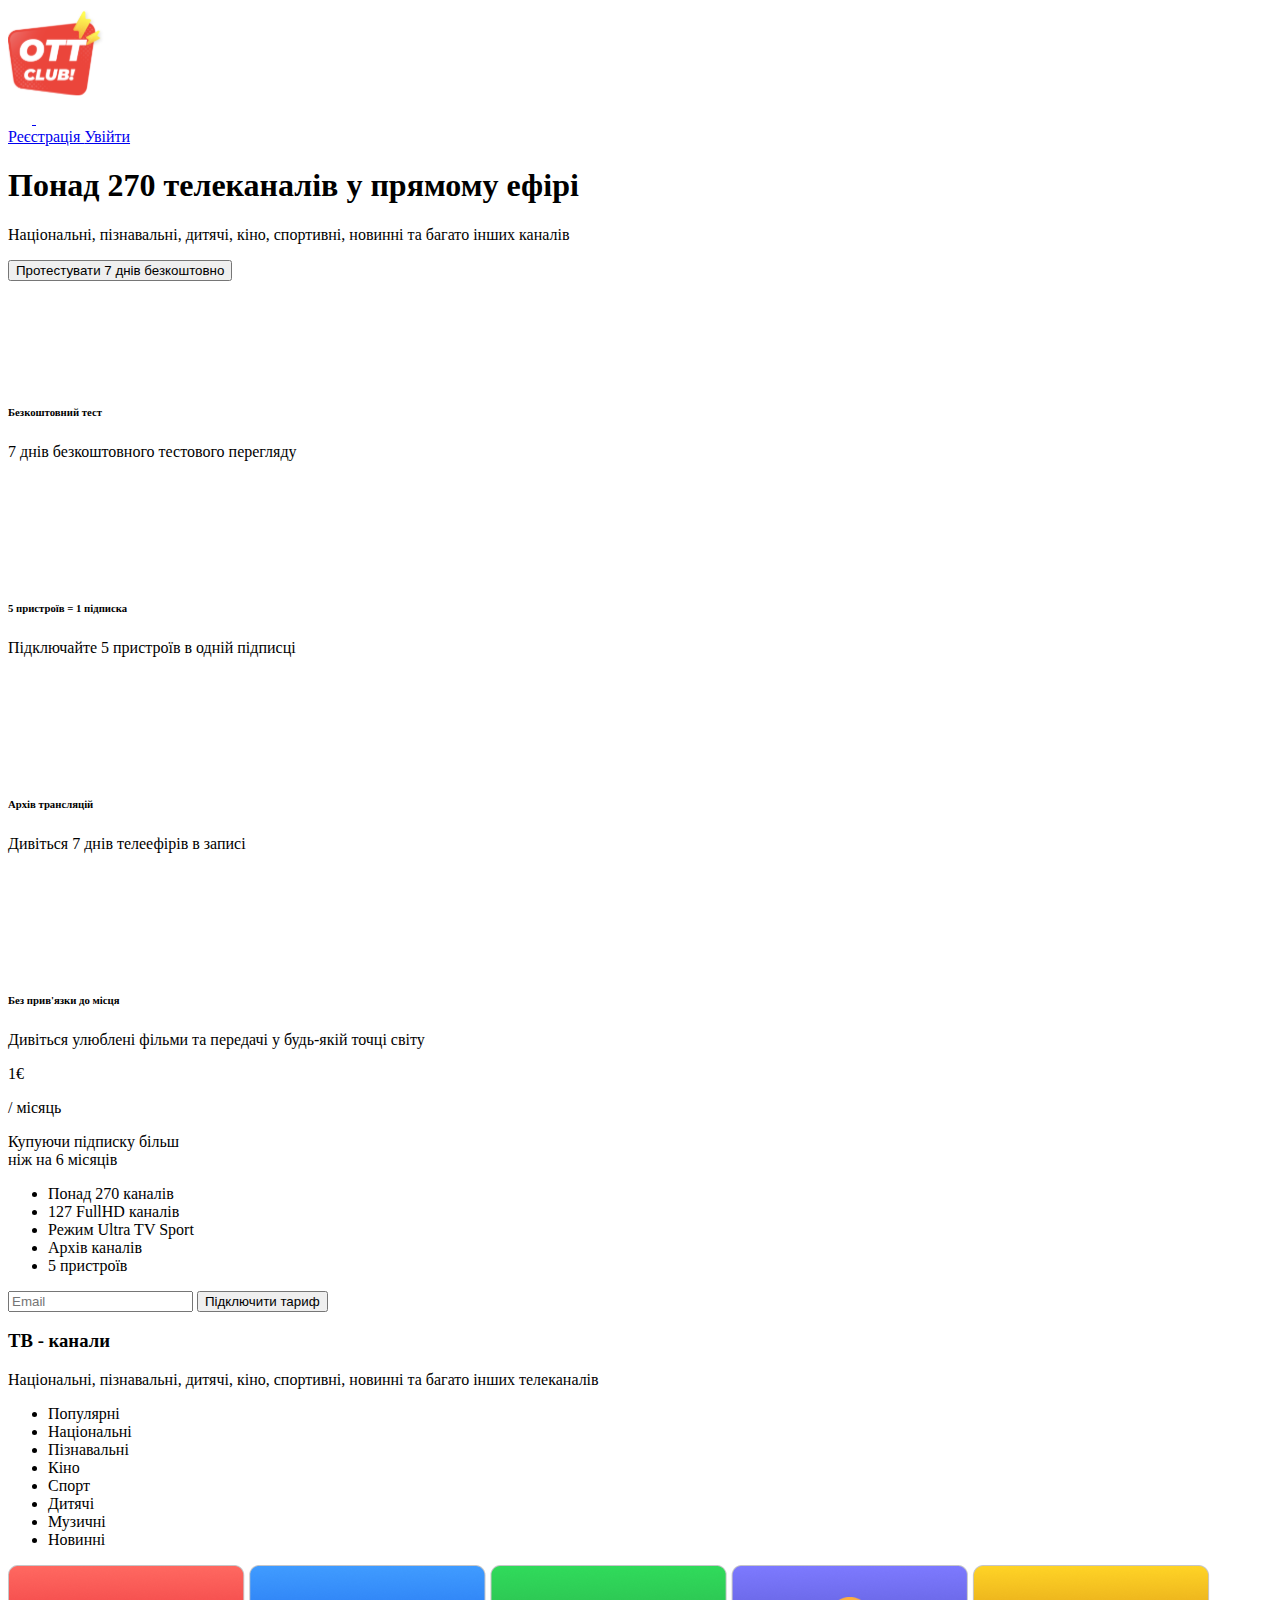
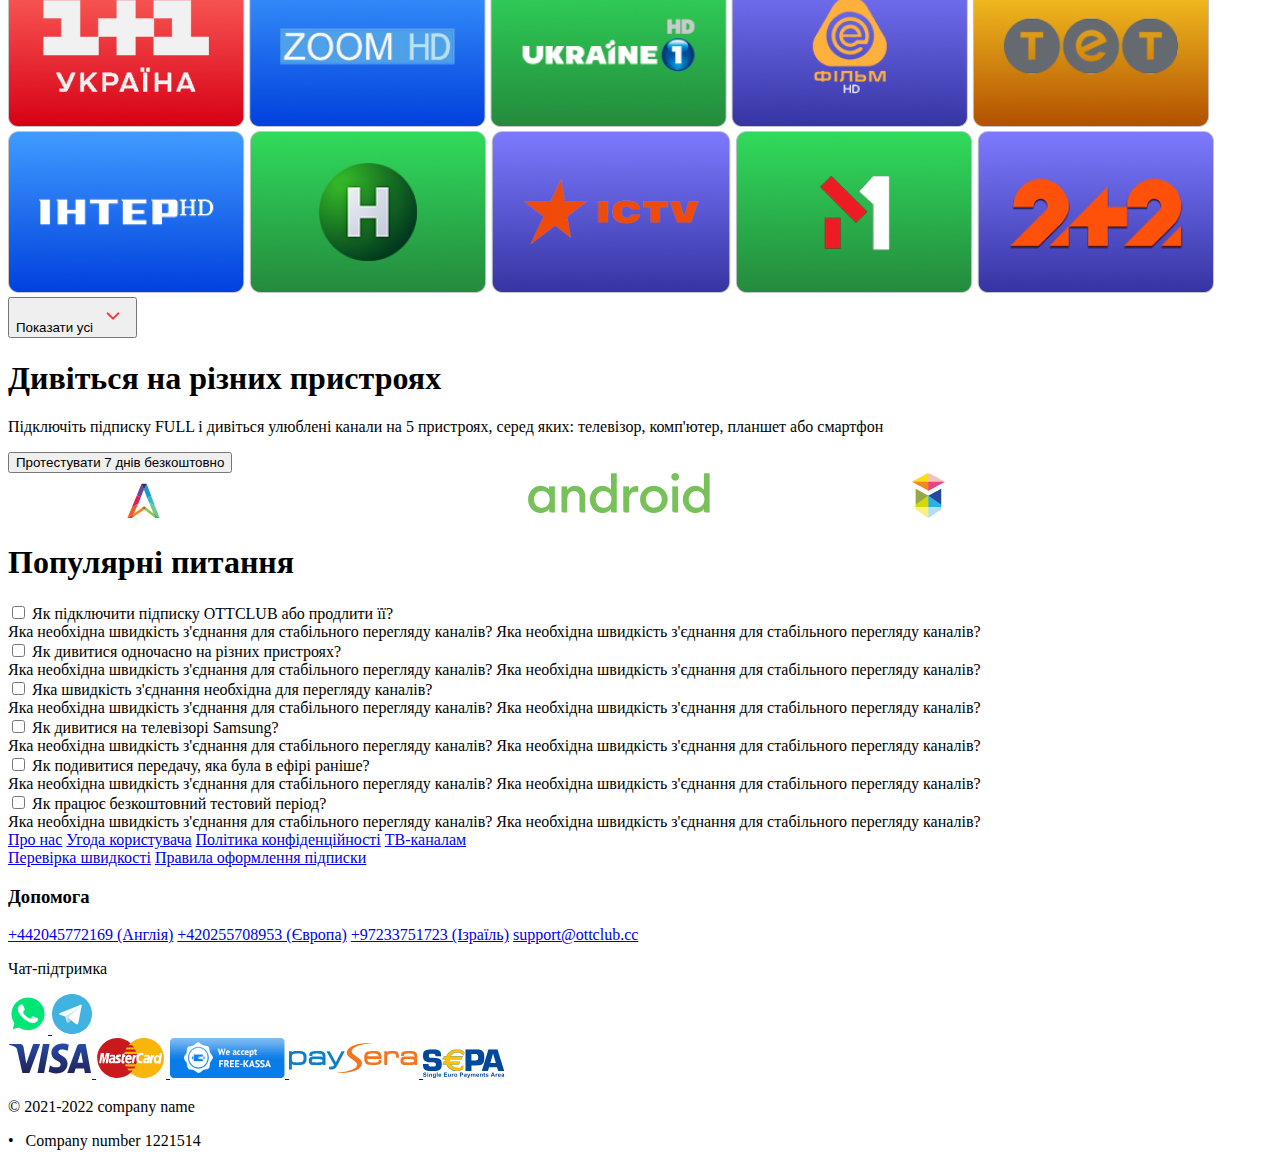
<file: src/index.html>
<!DOCTYPE html>
<html lang="en" class="page">
  <head>
    <meta charset="UTF-8">
    <meta name="viewport" content="width=device-width, initial-scale=1.0">
    <title>OTT Club</title>
    <link rel="preconnect" href="https://fonts.googleapis.com">
    <link rel="preconnect" href="https://fonts.gstatic.com">
    <link href="https://fonts.googleapis.com/css2?family=Inter:wght@400;500;600&display=swap" rel="stylesheet">
    <link rel="stylesheet" href="./styles/main.scss">
    <link rel="icon" href="./images/header/favicon.svg">
    <script src="scripts/main.js" defer></script>
  </head>
  <body class="page__body">
    <header class="header">
      <div class="page__container">
        <div class="header__content">
          <a href="#" class="header__logo">
            <img
              src="./images/header/favicon.svg"
              alt="logo"
              class="header__logo"
            >
          </a>

          <nav class="header__nav">
            <div class="header__social">
              <a href="#" class="header__social--icon link">
                <img src="./images/header/facebook.svg" alt="facebook" >
              </a>

              <a href="#" class="header__social--icon link">
                <img src="./images/header/telegram.svg" alt="facebook" >
              </a>
            </div>

            <a href="#register" class="header__nav--link header__nav--link--mobile link">
              Реєстрація
            </a>

            <a href="#auth" class="header__nav--link link">
              Увійти
            </a>
          </nav>
        </div>
      </div>

      <div class="page__bunner--1">
        <div class="page__container">
          <div class="bunner">
            <div class="bunner__content">
              <h1 class="bunner__title">
                Понад 270 телеканалів у прямому ефірі
              </h1>

              <p class="bunner__subtitle">
                Національні, пізнавальні, дитячі, кіно, спортивні, новинні та багато інших каналів
              </p>

              <button class="button">
                Протестувати 7 днів безкоштовно
              </button>
            </div>
          </div>
        </div>
      </div>

      <div class="page__container">
        <div class="advantages">
          <div class="advantages__item">
            <img
              src="./images/advantages/adv1.svg"
              alt="prize"
              class="advantages__img"
            >
            <h6 class="advantages__title">
              Безкоштовний тест
            </h6>

            <p class="advantages__subtitle">
              7 днів безкоштовного тестового перегляду
            </p>
          </div>

          <div class="advantages__item">
            <img
              src="./images/advantages/adv2.svg"
              alt="gadets"
              class="advantages__img"
            >
            <h6 class="advantages__title">
              5 пристроїв = 1 підписка
            </h6>

            <p class="advantages__subtitle">
              Підключайте 5 пристроїв в одній підписці
            </p>
          </div>

          <div class="advantages__item">
            <img
              src="./images/advantages/adv3.svg"
              alt="radio"
              class="advantages__img"
            >
            <h6 class="advantages__title">
              Архів трансляцій
            </h6>

            <p class="advantages__subtitle">
              Дивіться 7 днів телеефірів в записі
            </p>
          </div>

          <div class="advantages__item">
            <img
              src="./images/advantages/adv4.svg"
              alt="earth"
              class="advantages__img"
            >
            <h6 class="advantages__title">
              Без прив'язки до місця
            </h6>

            <p class="advantages__subtitle">
              Дивіться улюблені фільми та передачі у будь-якій точці світу
            </p>
          </div>
        </div>
      </div>
    </header>

    <main class="main">
      <div class="page__container">
        <div class="pricing">
          <div class="pricing__info">
            <div class="pricing__info--block">
              <p class="pricing__price">
                1€
              </p>
              <p class="pricing__per-month">
                / місяць
              </p>
              <p class="pricing__condition">
                Купуючи підписку більш <br> ніж на 6 місяців
              </p>
            </div>
            <div class="pricing__info--block">
              <ul class="pricing__list">
                <li class="pricing__list--item">
                  Понад 270 каналів
                </li>

                <li class="pricing__list--item">
                  127 FullHD каналів
                </li>

                <li class="pricing__list--item">
                  Режим Ultra TV Sport
                </li>

                <li class="pricing__list--item">
                  Архів каналів
                </li>

                <li class="pricing__list--item">
                  5 пристроїв
                </li>
              </ul>
            </div>
          </div>

          <form class="pricing__form">
            <input
              type="email"
              class="pricing__input"
              placeholder="Email"
            >
            <button type="submit" class="pricing__button">
              Підключити тариф
            </button>
          </form>
        </div>
      </div>

      <div class="page__container">
        <div class="TV-channels">
          <h3 class="TV-channels__title">ТВ - канали</h3>
          <p class="TV-channels__subtitle">Національні, пізнавальні, дитячі, кіно, спортивні, новинні та багато інших телеканалів</p>

          <ul class="TV-channels__categories">
            <li class="TV-channels__categories--item TV-channels__categories--item--checked">Популярні</li>
            <li class="TV-channels__categories--item">Національні</li>
            <li class="TV-channels__categories--item">Пізнавальні</li>
            <li class="TV-channels__categories--item">Кіно</li>
            <li class="TV-channels__categories--item">Спорт</li>
            <li class="TV-channels__categories--item">Дитячі</li>
            <li class="TV-channels__categories--item">Музичні</li>
            <li class="TV-channels__categories--item">Новинні</li>
          </ul>

          <div class="TV-channels__gallery">
            <img
              class="TV-channels__gallery--img"
              src="./images/channels/TV card.png"
              alt="1+1"
            >
            <img
              class="TV-channels__gallery--img"
              src="./images/channels/TV card (1).png"
              alt="zoom"
            >
            <img
              class="TV-channels__gallery--img"
              src="./images/channels/TV card (2).png"
              alt="ukraine"
            >
            <img
              class="TV-channels__gallery--img"
              src="./images/channels/TV card (3).png"
              alt="фільм"
            >
            <img
              class="TV-channels__gallery--img"
              src="./images/channels/TV card (4).png"
              alt="Inter"
            >
            <img
              class="TV-channels__gallery--img"
              src="./images/channels/TV card (5).png"
              alt="Новий"
            >
            <img
              class="TV-channels__gallery--img mobile"
              src="./images/channels/TV card (6).png"
              alt="ICTV"
            >
            <img
              class="TV-channels__gallery--img mobile"
              src="./images/channels/TV card (7).png"
              alt="M1"
            >
            <img
              class="TV-channels__gallery--img tablet mobile"
              src="./images/channels/TV card (8).png"
              alt="ТЕТ"
            >
            <img
              class="TV-channels__gallery--img tablet mobile"
              src="./images/channels/TV card (9).png"
              alt="2+2"
            >
          </div>

          <button class="TV-channels__button">
            Показати усі

            <img src="./images/channels/arrow.svg" alt="arrow down">
          </button>
        </div>
      </div>

      <div class="page__bunner--2">
        <div class="page__container">
          <div class="bunner bunner--2">
            <div class="bunner__content">
              <h1 class="bunner__title bunner__title--2">
                Дивіться на різних пристроях
              </h1>

              <p class="bunner__subtitle bunner__subtitle--2">
                Підключіть підписку FULL і дивіться улюблені канали на 5 пристроях, серед яких: телевізор, комп'ютер, планшет або смартфон
              </p>

              <button class="button">
                Протестувати 7 днів безкоштовно
              </button>
            </div>
          </div>
        </div>
      </div>

      <div class="page__container">
        <div class="bunner__cards">
          <img
            class="bunner__cards--img"
            src="./images/tv-cards/LG.svg"
            alt="LG"
          >
          <img
            class="bunner__cards--img"
            src="./images/tv-cards/iOS.png"
            alt="IOS"
          >
          <img
            class="bunner__cards--img"
            src="./images/tv-cards/Android.png"
            alt="Android"
          >
          <img
            class="bunner__cards--img"
            src="./images/tv-cards/Samsung.png"
            alt="Samsung"
          >
        </div>
      </div>

      <div class="page__container">
        <div class="accordion">
          <h1 class="accordion__title">
            Популярні питання
          </h1>

          <div class="accordion__content">
            <div class="accordion__column">
              <div class="accordion__tabs">
                <div class="accordion__tab">
                  <input
                    type="checkbox"
                    id="chck1"
                    class="accordion__checkbox"
                  >

                  <label class="accordion__tab--label" for="chck1">
                    Як підключити підписку OTTCLUB або продлити її?
                  </label>

                  <div class="accordion__tab--content">
                    Яка необхідна швидкість з'єднання для стабільного перегляду каналів? Яка необхідна швидкість з'єднання для стабільного перегляду каналів?
                  </div>
                </div>

                <div class="accordion__tab">
                  <input
                    type="checkbox"
                    id="chck2"
                    class="accordion__checkbox"
                  >

                  <label class="accordion__tab--label" for="chck2">
                    Як дивитися одночасно на різних пристроях?
                  </label>

                  <div class="accordion__tab--content">
                    Яка необхідна швидкість з'єднання для стабільного перегляду каналів? Яка необхідна швидкість з'єднання для стабільного перегляду каналів?
                  </div>
                </div>

                <div class="accordion__tab">
                  <input
                    type="checkbox"
                    id="chck3"
                    class="accordion__checkbox"
                  >

                  <label class="accordion__tab--label" for="chck3">
                    Яка швидкість з'єднання необхідна для перегляду каналів?
                  </label>

                  <div class="accordion__tab--content">
                    Яка необхідна швидкість з'єднання для стабільного перегляду каналів? Яка необхідна швидкість з'єднання для стабільного перегляду каналів?
                  </div>
                </div>
              </div>
            </div>

            <div class="accordion__column">
              <div class="accordion__tabs">
                <div class="accordion__tab">
                  <input
                    type="checkbox"
                    id="chck4"
                    class="accordion__checkbox"
                  >

                  <label class="accordion__tab--label" for="chck4">
                    Як дивитися на телевізорі Samsung?
                  </label>

                  <div class="accordion__tab--content">
                    Яка необхідна швидкість з'єднання для стабільного перегляду каналів? Яка необхідна швидкість з'єднання для стабільного перегляду каналів?
                  </div>
                </div>

                <div class="accordion__tab">
                  <input
                    type="checkbox"
                    id="chck5"
                    class="accordion__checkbox"
                  >

                  <label class="accordion__tab--label" for="chck5">
                    Як подивитися передачу, яка була в ефірі раніше?
                  </label>

                  <div class="accordion__tab--content">
                    Яка необхідна швидкість з'єднання для стабільного перегляду каналів? Яка необхідна швидкість з'єднання для стабільного перегляду каналів?
                  </div>
                </div>

                <div class="accordion__tab">
                  <input
                    type="checkbox"
                    id="chck6"
                    class="accordion__checkbox"
                  >

                  <label class="accordion__tab--label" for="chck6">
                    Як працює безкоштовний тестовий період?
                  </label>

                  <div class="accordion__tab--content">
                    Яка необхідна швидкість з'єднання для стабільного перегляду каналів? Яка необхідна швидкість з'єднання для стабільного перегляду каналів?
                  </div>
                </div>
              </div>
            </div>
          </div>
        </div>
      </div>
    </main>

    <footer class="footer">
      <div class="page__container">
        <div class="footer__content">
          <div class="footer__info">
            <div class="footer__info--block">
              <a href="#" class="footer__link link">Про нас</a>
              <a href="#" class="footer__link link">Угода користувача</a>
              <a href="#" class="footer__link link">Політика конфіденційності</a>
              <a href="#" class="footer__link link">ТВ-каналам</a>
            </div>

            <div class="footer__info--block">
              <a href="#" class="footer__link link">Перевірка швидкості</a>
              <a href="#" class="footer__link link">Правила оформлення підписки</a>
            </div>

            <div class="footer__info--support">
              <div>
                <h3 class="footer__title">Допомога</h3>
                <a href="tel:+442045772169 " class="footer__link link">+442045772169 (Англія)</a>
                <a href="tel:+420255708953" class="footer__link link">+420255708953 (Європа)</a>
                <a href="tel:+97233751723" class="footer__link link">+97233751723 (Ізраїль)</a>
                <a href="mailto:support@ottclub.cc" class="footer__link link">support@ottclub.cc</a>
              </div>

              <div>
                <p class="footer__text">Чат-підтримка</p>

                <div class="footer__info--support--icons">
                  <a href="#" class="link">
                    <img
                      src="./images/footer/whatsapp.svg"
                      class="footer__info--support--icon"
                      alt="whatsapp"
                    >
                  </a>
                  <a href="#" class="link">
                    <img
                      src="./images/footer/telegramB.svg"
                      class="footer__info--support--icon"
                      alt="telegram"
                    >
                  </a>
                </div>
              </div>

            </div>
          </div>

          <div class="footer__payment">
            <a href="#" class="link">
              <img src="./images/footer/visa.svg" alt="visa">
            </a>

            <a href="#" class="link">
              <img src="./images/footer/mastercard.svg" alt="mastercard">
            </a>

            <a href="#" class="link">
              <img src="./images/footer/freecasa.svg" alt="freecasa">
            </a>

            <a href="#" class="link">
              <img src="./images/footer/paysera.svg" alt="paysera">
            </a>

            <a href="#" class="link">
              <img src="./images/footer/sera.svg" alt="sera">
            </a>
          </div>

          <div class="footer__copyright">
            <p class="footer__copyright--main-text">
              &copy; 2021-2022 company name &nbsp;
            </p>

            <p class="footer__copyright--text">
              &bull; &nbsp; Company number 1221514
            </p>
          </div>
        </div>
      </div>
    </footer>
  </body>
</html>
</file>
